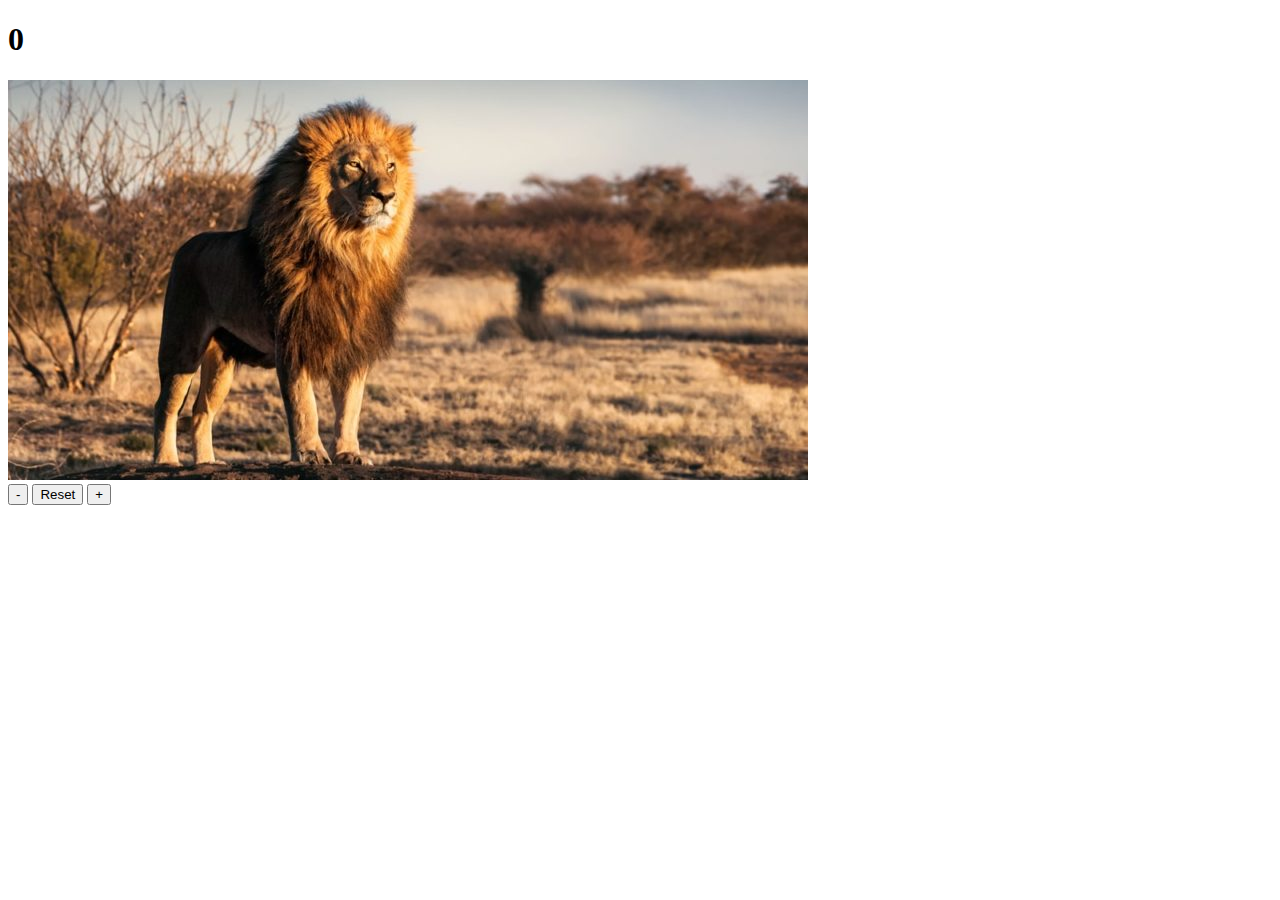
<file: 2/index.html>
<!DOCTYPE html>
<html lang="en">
<head>
    <meta charset="UTF-8">
    <meta http-equiv="X-UA-Compatible" content="IE=edge">
    <meta name="viewport" content="width=device-width, initial-scale=1.0">
    <title>2</title>
</head>
<body>
    <h1 id="counter">0</h1>
    <main id="content">
        <img src="leon.jpg" alt="león" id="image">
        <div class="buttons">
            <button id="substract">-</button>
            <button id="reset">Reset</button>
            <button id="add">+</button>
        </div>
    </main>
    <script src="2.js"></script>
</body>
</html>
</file>
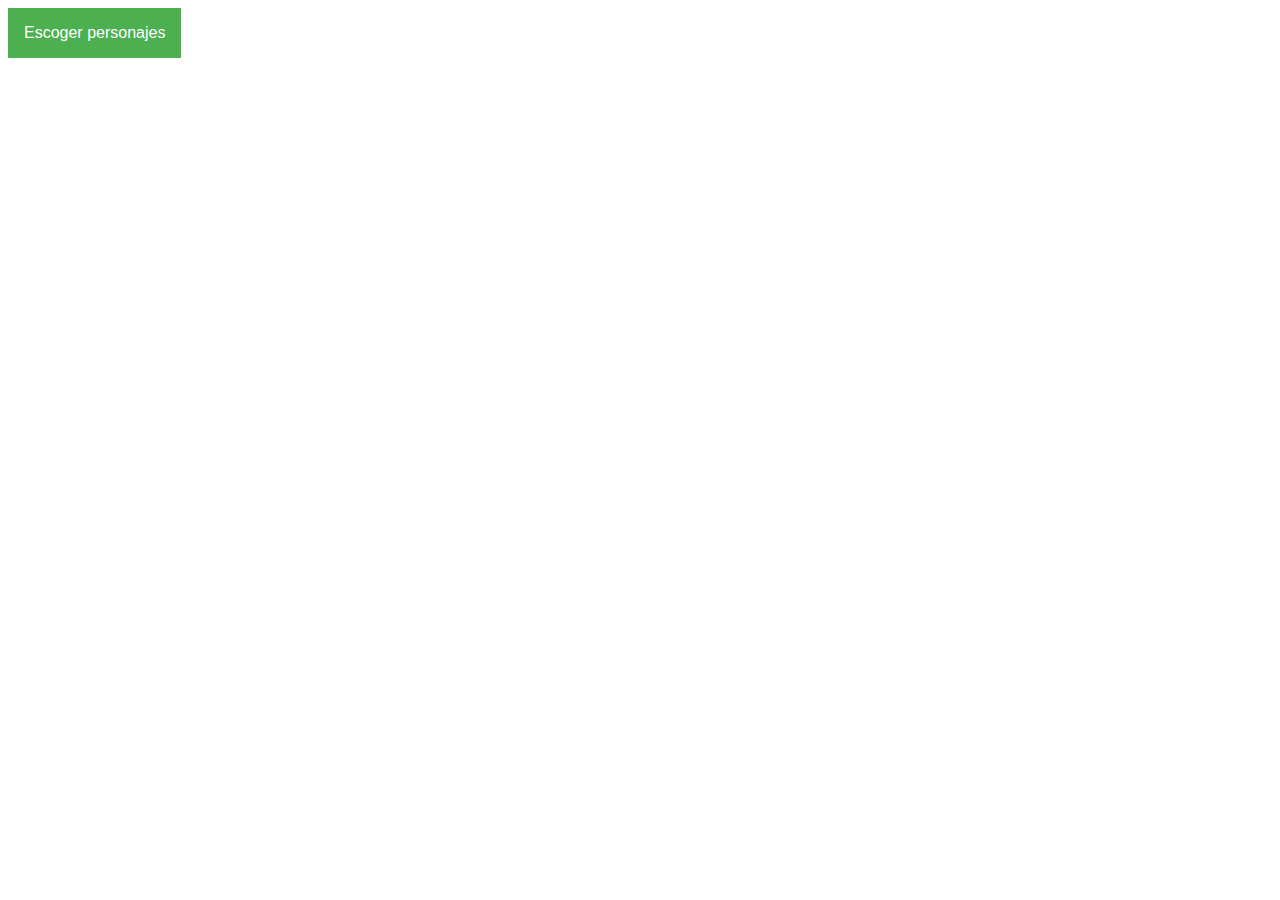
<file: 4/index.html>
<!DOCTYPE html>
<html lang="en">
<head>
    <meta charset="UTF-8">
    <meta http-equiv="X-UA-Compatible" content="IE=edge">
    <meta name="viewport" content="width=device-width, initial-scale=1.0">
    <link rel="stylesheet" href="static/css/style.css">
    <title>4</title>
</head>
<body>
    <div class="dropdown">
        <button class="dropbtn">Escoger personajes</button>
        <div class="dropdown-content">
          <a href="#" id="Homero">Homero</a>
          <a href="#" id="Bart">Bart</a>
          <a href="#" id="Maggi">Maggi</a>
        </div>
    </div>
    <h1 id="title"></h1>
    <div id="container"></div>
    <script src="static/js/4.js"></script>
</body>
</html>
</file>
<file: 4/static/css/style.css>
.dropbtn {
    background-color: #4CAF50;
    color: white;
    padding: 16px;
    font-size: 16px;
    border: none;
    cursor: pointer;
}

.dropdown {
    position: relative;
    display: inline-block;
}

.dropdown-content {
    display: none;
    position: absolute;
    background-color: #f9f9f9;
    min-width: 160px;
    box-shadow: 0px 8px 16px 0px rgba(0,0,0,0.2);
}

.dropdown-content a {
    color: black;
    padding: 12px 16px;
    text-decoration: none;
    display: block;
}

.dropdown-content a:hover {background-color: #f1f1f1}

.dropdown:hover .dropdown-content {
    display: block;
}

.dropdown:hover .dropbtn {
    background-color: #3e8e41;
}
</file>
